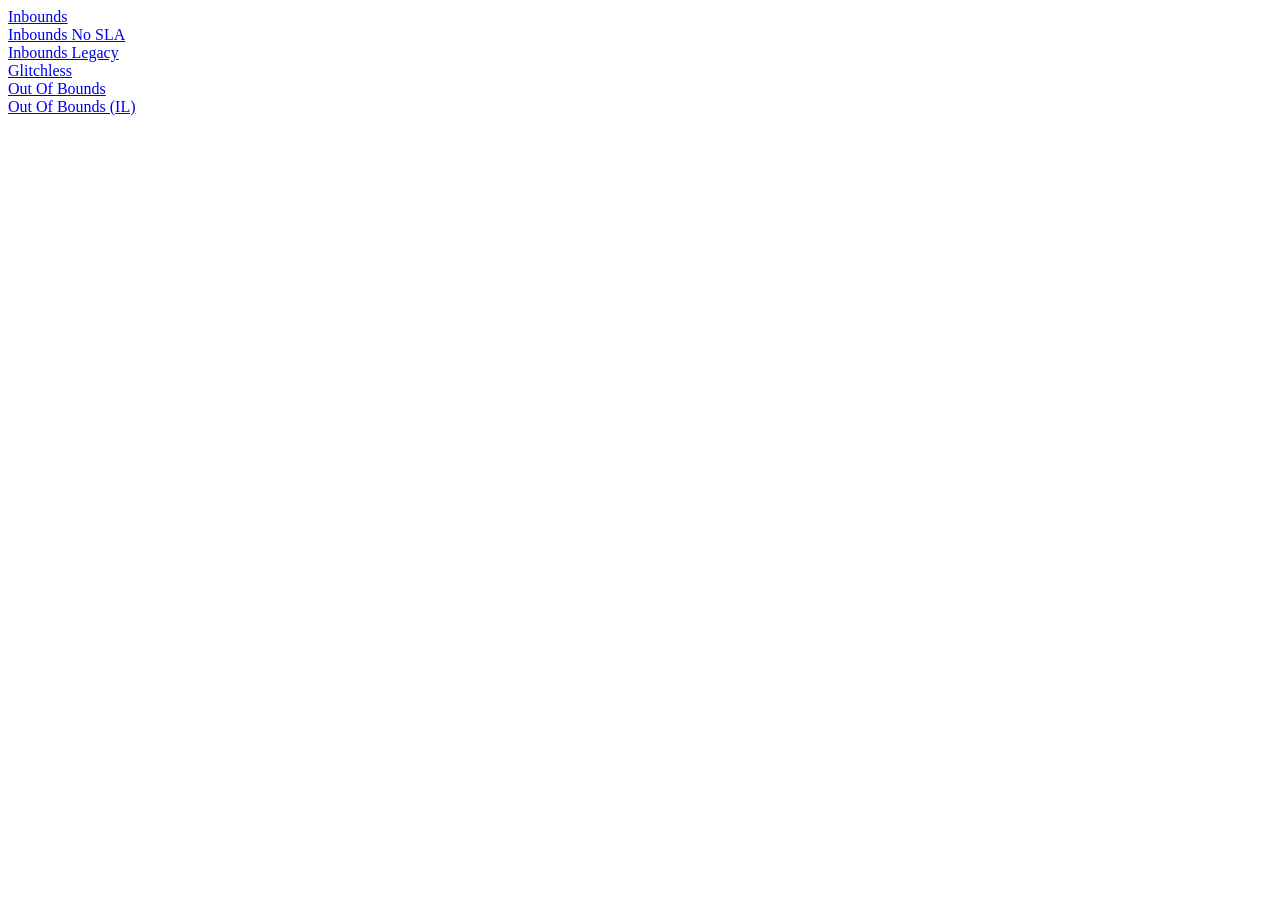
<file: index.html>
<!DOCTYPE html>
<html lang="en">
<head>
    <meta charset="UTF-8">
    <meta name="viewport" content="width=device-width, initial-scale=1.0">
    <title>Portal Viewsnap Compendium</title>
    <link rel="stylesheet" href="style.css">
</head>
<body>
    <div><a href="Inbounds/index.html">Inbounds</a></div>
    <div><a href="No SLA/index.html">Inbounds No SLA</a></div>
    <div><a href="Legacy/index.html">Inbounds Legacy</a></div>
    <div><a href="Glitchless/index.html">Glitchless</a></div>
    <div><a href="Out of Bounds/index.html">Out Of Bounds</a></div>
    <div><a href="Out of Bounds IL/index.html">Out Of Bounds (IL)</a></div>
</body>
</html>
</file>
<file: style.css>
body {
    background-color: white;
    color: black;
}

code {
  font-family: Consolas,"courier new";
  background-color: #f1f1f1;
  padding: 2px;
  font-size: 105%;
}

code[data-necessary="false"] {
    color: crimson;
}

code[data-necessary="true"] {
    color: green;
}

.Advanced {
    background-color: #d5a6bd;
}

.Beginner {
    background-color: #b6d7a8;
}

.Intermediate {
    background-color: #ffe599;
}

.Expert {
    background-color: black;
    color: white;
}
</file>
